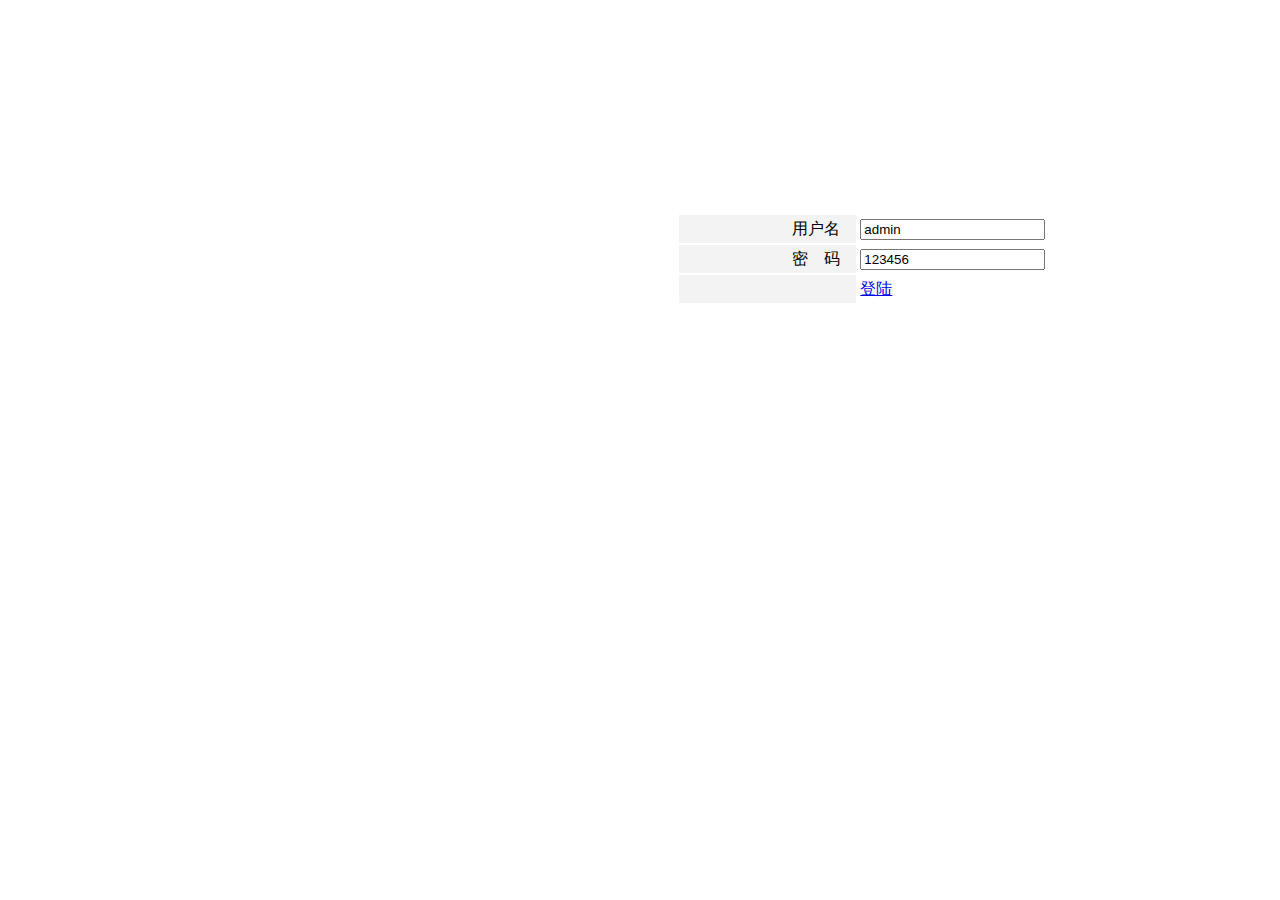
<file: html/sys/login.html>
<!DOCTYPE html>
<html lang="zh-Hans">

<head>
    <meta charset="UTF-8">
    <title>管理登陆</title>
    <link rel="stylesheet" type="text/css" href="http://res.local.com/jquery-easyui/themes/gray/easyui.css">
    <link rel="stylesheet" type="text/css" href="http://res.local.com/jquery-easyui/themes/icon.css">
    <link rel="stylesheet" type="text/css" href="http://res.local.com/font-awesome/css/font-awesome.min.css">
    <link rel="stylesheet" type="text/css" href="./css/common.css">
    <script type="text/javascript" src="http://res.local.com/jquery-easyui/jquery.min.js"></script>
    <script type="text/javascript" src="http://res.local.com/jquery-easyui/jquery.easyui.min.js"></script>
    <script type="text/javascript" src="http://res.local.com/jquery-easyui/locale/easyui-lang-zh_CN.js"></script>
    <script type="text/javascript" src="http://res.local.com/jquery-serializeJSON/lib/jquery.serializeJSON.js"></script>
    <script type="text/javascript" src="http://res.local.com/crypto-js/crypto-js.js"></script>
    <script type="text/javascript" src="./js/common.js"></script>
</head>

<body>
<div id="user_login_container" style="width:500px; float: right; padding: 200px 100px 0px 0px; margin: 0px;">
    <form id="user_login_form" method="post" style="padding: 5px; margin: 0px;" class="easyui-panel" title="管理登陆"
          data-options="inline: true">
        <table class="ext-data-table">
            <tr>
                <td>用户名</td>
                <td>
                    <input class="easyui-textbox" type="text" name="username" value="admin"
                           data-options="required:true,fit:true"/>
                </td>
            </tr>
            <tr>
                <td>密&#12288;码</td>
                <td>
                    <input class="easyui-textbox" type="text" name="password" value="123456"
                           data-options="required:true,fit:true"/>
                </td>
            </tr>
            <tr>
                <td>&nbsp;</td>
                <td>
                    <a href="javascript:;" id="user_login_form_login_btn">登陆</a>
                </td>
            </tr>
        </table>
    </form>
</div>

<script type="text/javascript">
    $(function () {
        $('#user_login_form_login_btn').linkbutton({
            iconCls: 'ext-icon fa fa-sign-in fa-lg',
            width: 80,
            onClick: function () {
                var thisButton = $(this);
                thisButton.linkbutton('disable');
                var reqData = $('#user_login_form').serializeJSON();
                reqData.password = CryptoJS.MD5(reqData.username.concat(':').concat(CryptoJS.MD5(reqData.password).toString())).toString();

                jQuery.ajax({
                    url: 'http://local.com/login.json',
                    type: 'POST',
                    data: JSON.stringify(reqData),
                    contentType: 'application/json',
                    dataType: 'json',
                    processData: false,
                    success: function (resData, textStatus, jqXHR) {
                        // console.log(resData);
                        if (resData.code == 200) {
                            localStorage.setItem('username', resData.username);
                            localStorage.setItem('viewname', resData.username);
                            window.location.href = "./index.html";
                        } else if (resData.code == 400) {
                            $.messager.show({msg: JSON.stringify(resData.data)});
                        } else {
                            $.messager.show({msg: resData.message});
                        }
                    }
                }).always(function (data_OR_jqXHR, textStatus, jqXHR_OR_errorThrown) {
//                    console.log(data_OR_jqXHR, textStatus, jqXHR_OR_errorThrown);
                    thisButton.linkbutton('enable');
                });

            }
        });
    });
</script>
</body>

</html>
</file>
<file: html/sys/css/common.css>
.ext-icon {
    padding-top: 2px;
    padding-left: 2px;
}

.ext-data-table {
    width: 100%;
}

.ext-data-table > tbody > tr {
    line-height: 24px;
    height: 24px;
}
.ext-data-table > tbody > tr > td {
    padding: 2px;
}
.ext-data-table > tbody > tr > td:nth-child(odd) {
    background: #f3f3f3;
    width: 100px;
    text-align: right;
    padding-right: 16px;
}
.ext-data-table > tbody > tr > td:nth-child(even) {
    background: #ffffff;
    width: 200px;
}

.ext-div-line {
    height: 10px;
    line-height: 5px;
}

.ext-warning {
    padding: 15px;
    border: 1px solid transparent;
    color: #8a6d3b;
    background-color: #fcf8e3;
    border-color: #faebcc;
}

.ext-datagrid-float-left {
    float: left;
    margin-right: 10px;
}

.ext-tree-node-disabled, .ext-tree-node-disabled:hover {
    opacity: 0.5;
    cursor: default;
    color: #404040;
    background: #FFFFFF;
}


.ext-tinymce-rich-content {
    height: 280px;
}
</file>
